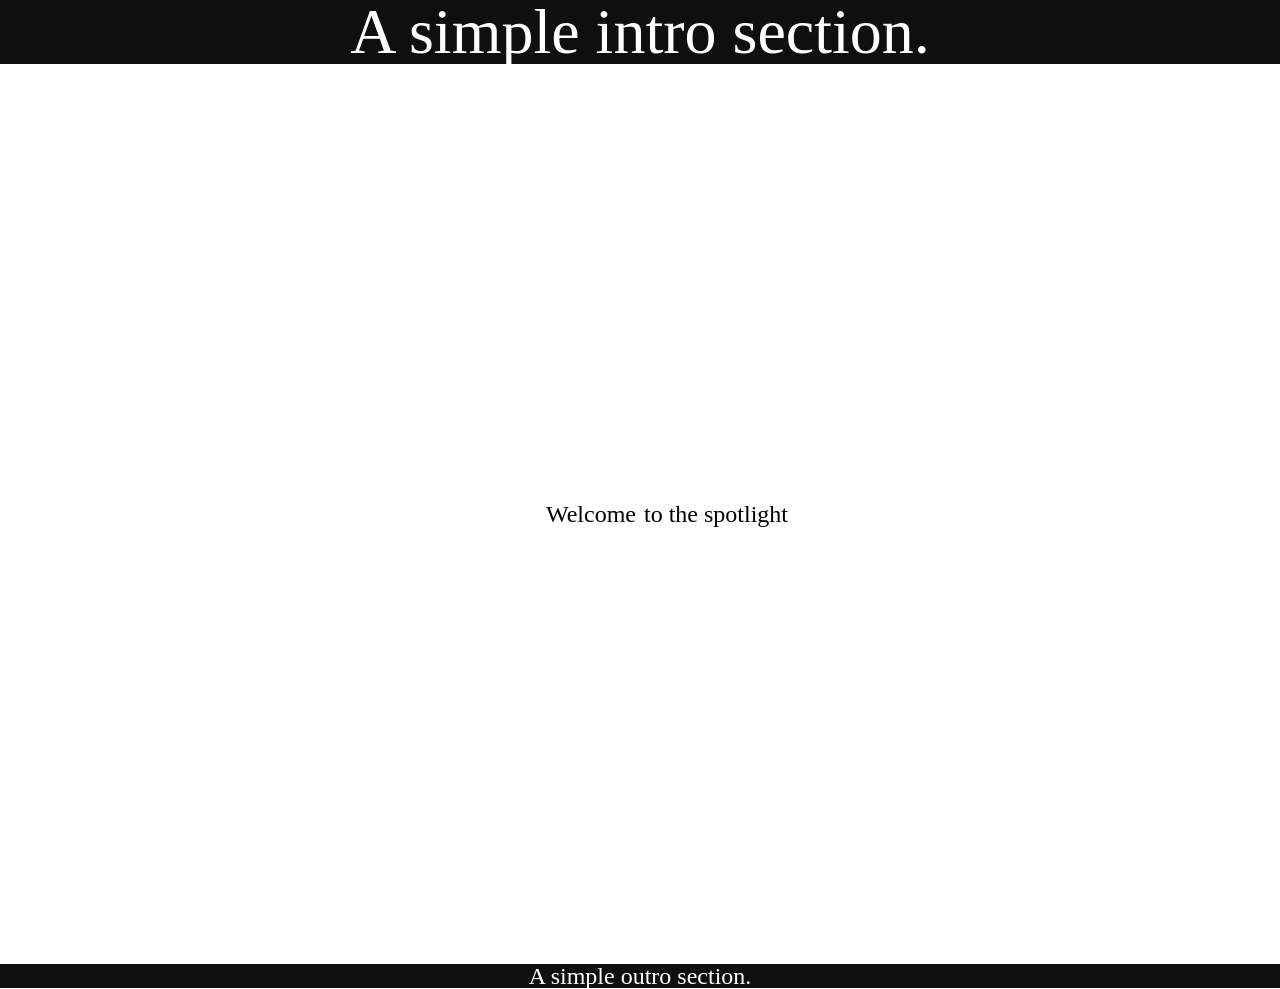
<file: Pagina anterior/Website_surgeon/index.html>
<!DOCTYPE html>
<html lang="en">
<head>
    <meta charset="UTF-8">
    <meta name="viewport" content="width=device-width, initial-scale=1.0">
    <title>Scroll-Driven Animation</title>
    <link rel="stylesheet" href="styles.css">
</head>
<body>
    <div class="intro">
        <h1>A simple intro section.</h1>
    </div>

    <section class="spotlight">
        <div class="spotlight-intro-text-wrapper">
            <div class="spotlight-intro-text">
                <p>Welcome</p>
            </div>
            <div class="spotlight-intro-text">
                <p>to the spotlight</p>
            </div>
        </div>

        <div class="spotlight-bg-image">
            <img src="image5.png" alt="">
        </div>

        <div class="spotlight-titles-container">
            <div class="spotlight-titles"></div>
        </div>

        <div class="spotlight-images"></div>

        <div class="spotlight-header">
            <p>Spotlight</p>
        </div>
    </section>

    <div class="outro">
        <p>A simple outro section.</p>
    </div>

    <script src="main.js" type="module"></script>
</body>
</html>
</file>
<file: Pagina anterior/Website_surgeon/styles.css>
* {
    margin: 0;
    padding: 0;
    box-sizing: border-box;
}

body {
    font-family: 'PP Neue Montreal';
}

img {
    width: 100%;
    height: 100%;
    object-fit: cover;
}

h1 {
    font-size: 4rem;
    font-weight: 500;
    line-height: 1;
}

p {
    font-size: 1.5rem;
    font-weight: 500;
    line-height: 1;
}

section {
    position: relative;
    width: 100vw;
    height: 100svh;
    overflow: hidden;
}

.intro, .outro{
    display: flex;
    justify-content: center;
    align-items: center;
    background-color: #0f0f0f;
    color: #ffffff;
}

.spotlight-intro-text-wrapper {
    position: absolute;
    top: 50%;
    transform: translateY(-50%);
    width: 100%;
    display: flex;
    gap: 0.5rem;
}

.spotlight-intro-text {
    flex: 1;
    will-change: transform;    
    position: relative;
}

.spotlight-intro-text:nth-child(1) {
    display: flex;
    justify-content: flex-end;
}

.spotlight-bg-image {
    position: absolute;
    width: 100%;
    height: 100%;
    overflow: hidden;
    transform: scale(0);
    will-change: transform;
}

.spotlight-bg-image img {
    transform: scale(1.5);
    will-change: transform;
}

.spotlight-titles-container {
    position: absolute;
    top: 0;
    left: 15vw;
    width: 100%;
    height: 100%;
    overflow: hidden;
    clip-path: polygon(50svh 0px, 0px 50%, 50svh 100%, 100% calc(100% + 100svh), 100% -100svh);
    --before-opacity: 0;
    --after-opacity: 0;

}

.spotlight-titles-container::before,
.spotlight-titles-container::after {
    content: '';
    position: absolute;
    width: 100svh;
    height: 2.5px;
    background-color: #fff;
    pointer-events: none;
    transition: opacity 0.5s ease;
    z-index: 10;
}

.spotlight-titles-container::before {
    top: 0;
    left: 0;
    transform: rotate(45deg) translate(-7rem);
    opacity: var(--before-opacity);
}

.spotlight-titles-container::after {
    bottom: 0;
    left: 0;
    transform: rotate(45deg) translate(-7rem);;
    opacity: var(--after-opacity);
}

.spotlight-titles {
    position: relative;
    left: 15%;
    width: 75%;
    height: 100%;
    display: flex;
    flex-direction: column;
    gap: 5rem;
    transform: translateY(100%);
    z-index: 2;
}

.spotlight-titles h1 {
    color:#fff;
    opacity: 0.25;
    transition: opacity 0.3s ease;
}

.spotlight-images {
    position: absolute;
    top: 0;
    left: 0;
    width: 50%;
    min-width: 300px;
    height: 100%;
    pointer-events: none;
    z-index: 1;
}

.spotlight-image {
    position: absolute;
    width: 200px;
    height: 150px;
    will-change: transform;
}

.spotlight-header {
    position: absolute;
    top: 50%;
    left: 10%;
    transform: translateY(-50%);
    color: #fff;
    opacity: 0;
    transition: opacity 0.3s ease;
    z-index: 2;
}

/* --- Responsive Adjustments --- */
@media (max-width: 768px) {
    .intro, 
    .outro {
        padding: 2rem;
        text-align: center;
    }

    .spotlight-titles-container {
        clip-path: none;
    }

    .spotlight-titles-container::before,
    .spotlight-titles-container::after {
        display: none;
    }
    
    .spotlight-titles {
        left: 0;
    }

    .spotlight-header {
        display: none;
    }
}
</file>
